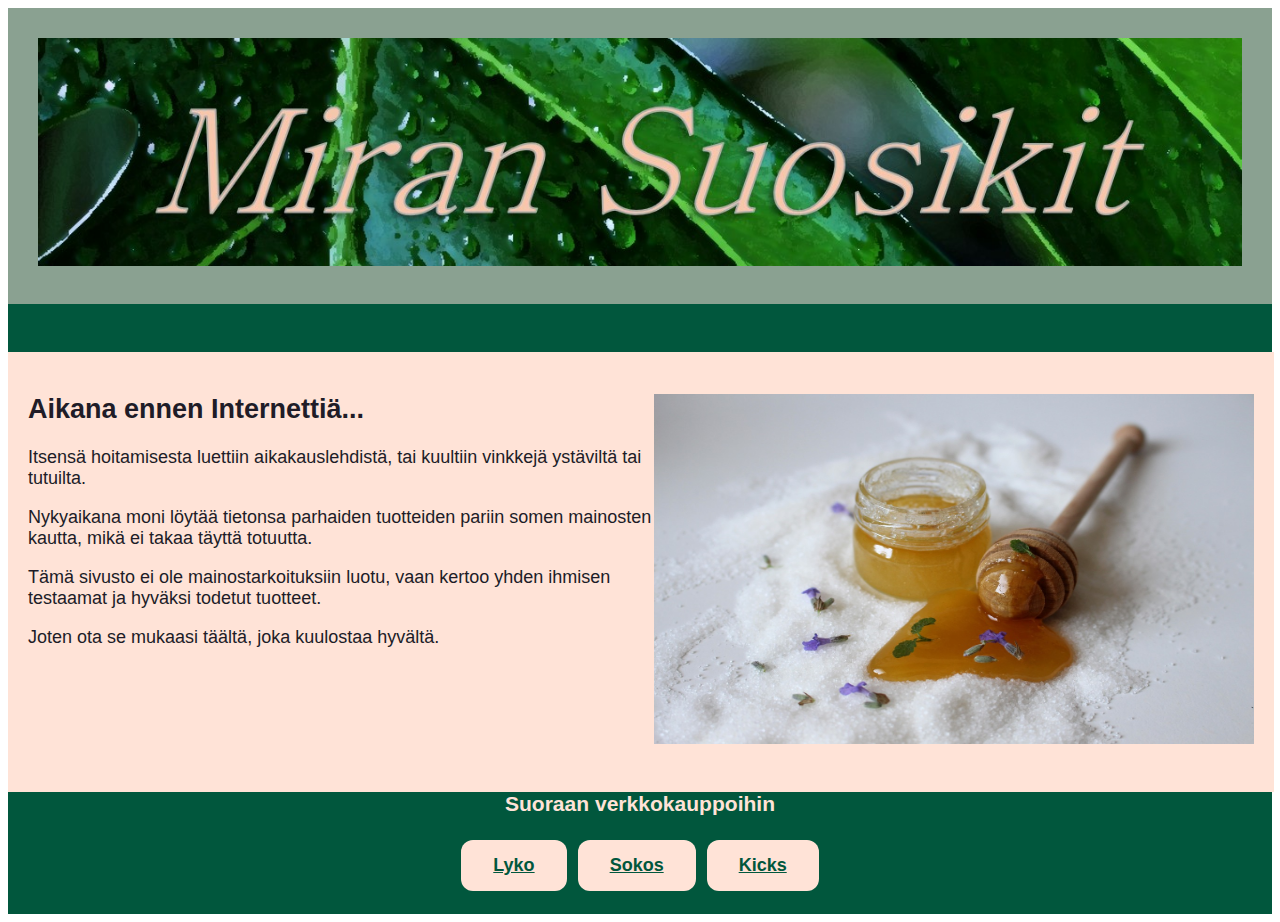
<file: index.html>
<!DOCTYPE html>
<html lang="en">
<head>
    <meta charset="UTF-8">
    <meta name="viewport" content="width=device-width, initial-scale=1.0">
    <title>Miran suosikit</title>
    <link rel="stylesheet" href="styles.css">

</head>
<header>
<img src="otsikkokuva.jpg" alt="Otsikko">
</header>

<body>
  <div class="topnav">
    <a href="iho.html">Ihonhoito</a>
    <a href="hiukset.html">Hiusten hoito</a>
    <a href="meikki.html">Kosmetiikka</a>
  </div>


    <div class="container">
        <div class="row">
          <div class="float-right"> <img src="eka sivu.jpg" alt="Etusivu" style="float:right;width:600px;height:350px;">
          </div>
          <div class="col-sm-8">
            <h2>Aikana ennen Internettiä...</h2>
            <p>Itsensä hoitamisesta luettiin aikakauslehdistä, tai kuultiin vinkkejä ystäviltä tai tutuilta.</p>
            <p>Nykyaikana moni löytää tietonsa parhaiden tuotteiden pariin somen mainosten kautta, mikä ei takaa täyttä totuutta.</p>
            <p>Tämä sivusto ei ole mainostarkoituksiin luotu, vaan kertoo yhden ihmisen testaamat ja hyväksi todetut tuotteet.</p>
            <p>Joten ota se mukaasi täältä, joka kuulostaa hyvältä.</p>
          </div>
          
        </div>
      </div>

      <footer>
        <h3>Suoraan verkkokauppoihin</h3>
        <div class="button1">
          <a href="https://lyko.com/fi" class="btn btn-info" role="button" target="_blank">Lyko</a>
        </div>
          <div class="button2">
            <a href="https://www.sokos.fi/" class="btn btn-info" role="button" target="_blank">Sokos</a>
          </div>
          <div class="button3">
            <a href="https://www.kicks.fi/" class="btn btn-info" role="button" target="_blank">Kicks</a>
          </div>
      </footer>

  
</body>
</html>
</file>
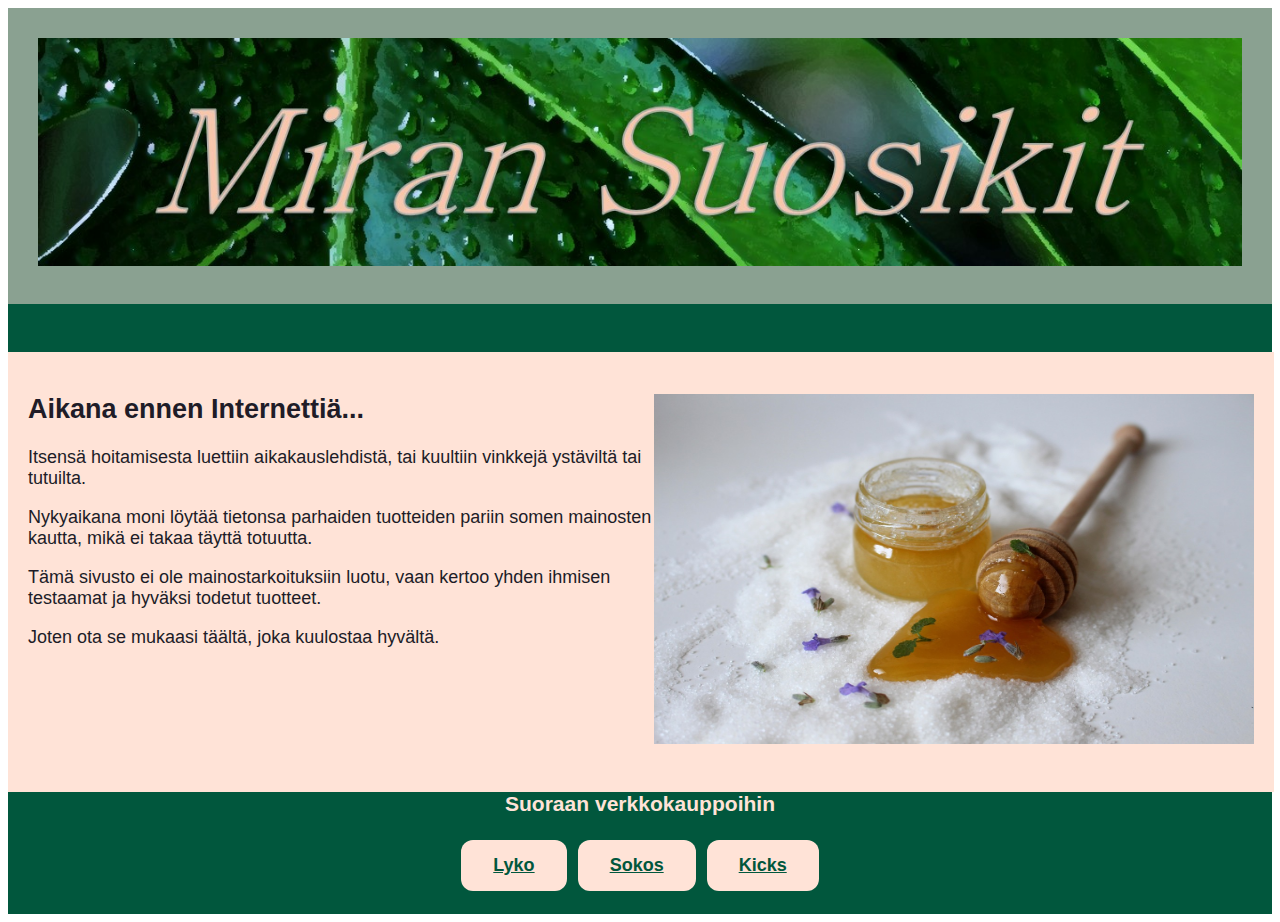
<file: lopputyo/index.html>
<!DOCTYPE html>
<html lang="en">
<head>
    <meta charset="UTF-8">
    <meta name="viewport" content="width=device-width, initial-scale=1.0">
    <title>Miran suosikit</title>
    <link rel="stylesheet" href="styles.css">

</head>
<header>
<img src="otsikkokuva.jpg" alt="Otsikko">
</header>

<body>
  <div class="topnav">
    <a href="iho.html">Ihonhoito</a>
    <a href="hiukset.html">Hiusten hoito</a>
    <a href="meikki.html">Kosmetiikka</a>
  </div>


    <div class="container">
        <div class="row">
          <div class="float-right"> <img src="eka sivu.jpg" alt="Etusivu" style="float:right;width:600px;height:350px;">
          </div>
          <div class="col-sm-8">
            <h2>Aikana ennen Internettiä...</h2>
            <p>Itsensä hoitamisesta luettiin aikakauslehdistä, tai kuultiin vinkkejä ystäviltä tai tutuilta.</p>
            <p>Nykyaikana moni löytää tietonsa parhaiden tuotteiden pariin somen mainosten kautta, mikä ei takaa täyttä totuutta.</p>
            <p>Tämä sivusto ei ole mainostarkoituksiin luotu, vaan kertoo yhden ihmisen testaamat ja hyväksi todetut tuotteet.</p>
            <p>Joten ota se mukaasi täältä, joka kuulostaa hyvältä.</p>
          </div>
          
        </div>
      </div>

      <footer>
        <h3>Suoraan verkkokauppoihin</h3>
        <div class="button1">
          <a href="https://lyko.com/fi" class="btn btn-info" role="button" target="_blank">Lyko</a>
        </div>
          <div class="button2">
            <a href="https://www.sokos.fi/" class="btn btn-info" role="button" target="_blank">Sokos</a>
          </div>
          <div class="button3">
            <a href="https://www.kicks.fi/" class="btn btn-info" role="button" target="_blank">Kicks</a>
          </div>
      </footer>

  
</body>
</html>
</file>
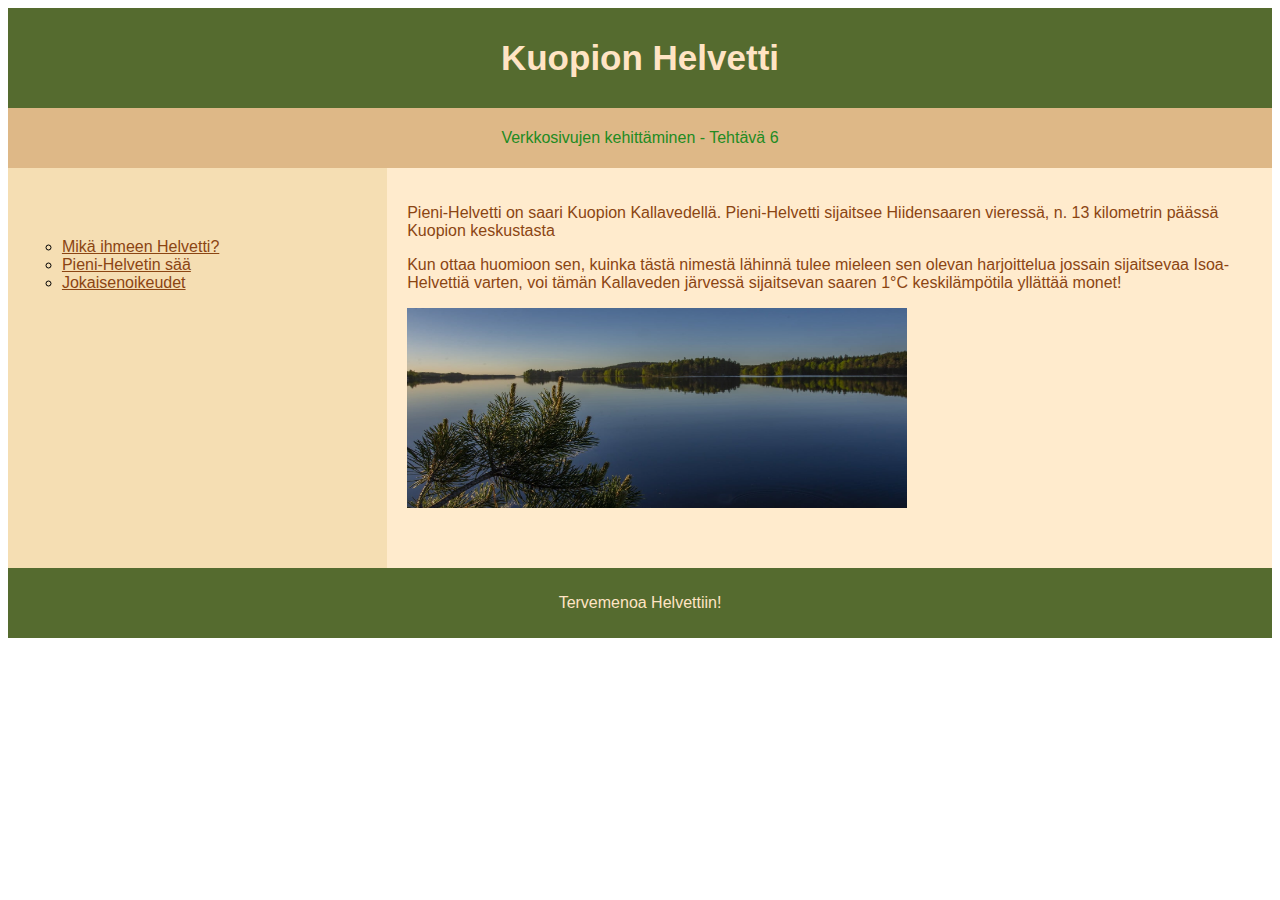
<file: mikjehi.github.io/index.html>
<!DOCTYPE html>
<html lang="en">
<head>
    <meta charset="UTF-8">
    <meta name="viewport" content="width=device-width, initial-scale=1.0">
    <title>Mira_KH_Tehtava6</title>
    <link rel="stylesheet" href="styles.css">
</head>
<header>Kuopion Helvetti</header>

<body>
    <section>
        <div class="topnav">
            <p>Verkkosivujen kehittäminen - Tehtävä 6</p>

        </div>
    </section>
    <section>
        <nav>
          <ul>
            <li><a href="https://venelehti.fi/veneilijan-luontokohde-hiidensaari-eli-helvetti-pyhalla-paikalla/" target="_blank">Mikä ihmeen Helvetti?</a></li>
            <li><a href="https://www.foreca.fi/Finland/Kuopio/Pieni-Helvetti/10vrk" target="_blank">Pieni-Helvetin sää</a></li>
            <li><a href="https://www.luontoon.fi/jokaisenoikeudet" target="_blank">Jokaisenoikeudet</a></li>
          </ul>
        </nav>
        
        <article>
          <p>Pieni-Helvetti on saari Kuopion Kallavedellä. Pieni-Helvetti sijaitsee Hiidensaaren vieressä, n. 13 kilometrin päässä Kuopion keskustasta</p>
          <p>Kun ottaa huomioon sen, kuinka tästä nimestä lähinnä tulee mieleen sen olevan harjoittelua jossain sijaitsevaa Isoa-Helvettiä varten, voi tämän Kallaveden järvessä sijaitsevan saaren 1°C keskilämpötila yllättää monet!</p>
          <img src="kuopio.jpg" alt="Koopijjoo on kaanis" style="width: 500px;height:200px;">
      </section>
      
      <footer>
        <p>Tervemenoa Helvettiin!</p>
      </footer>
    
</body>
</html>
</file>
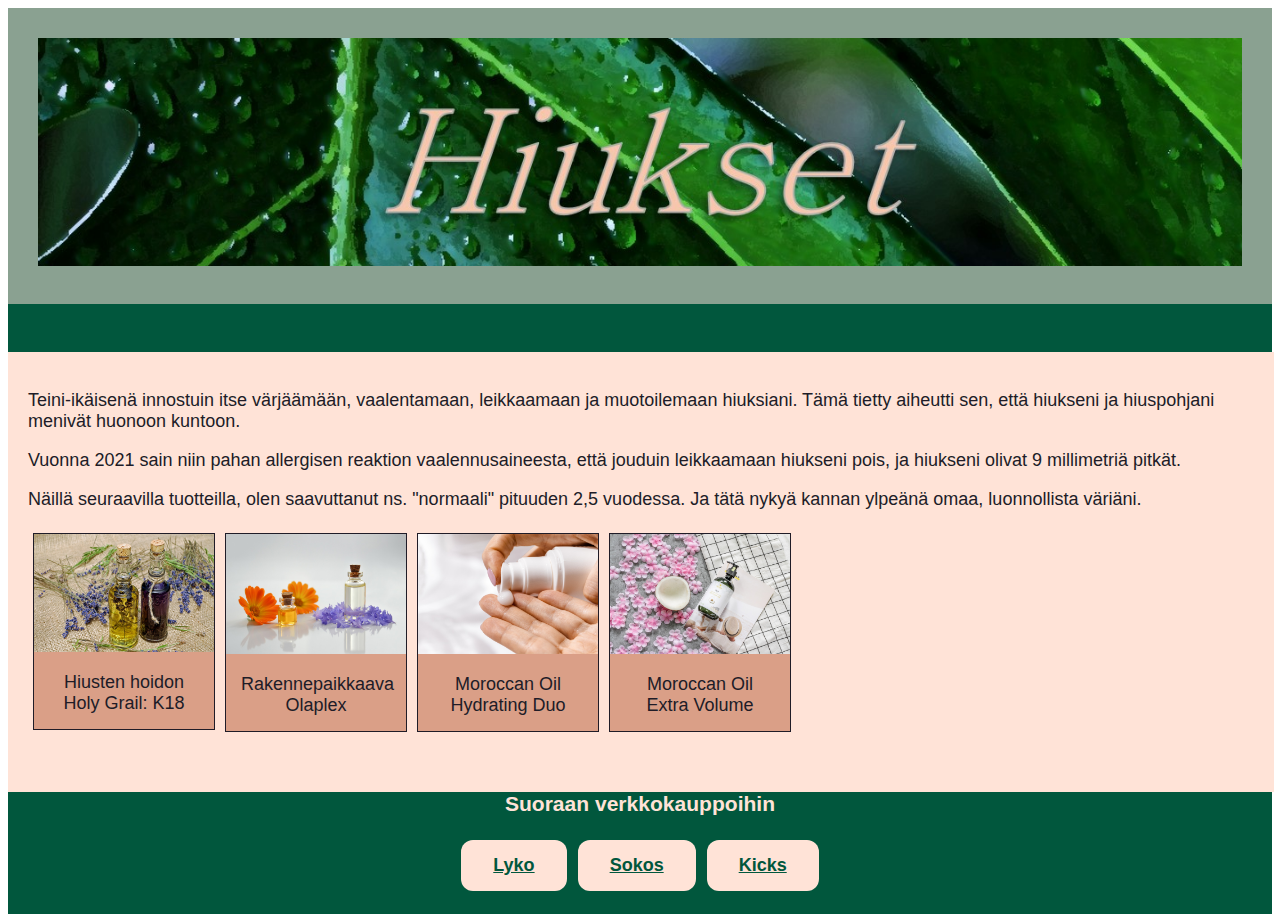
<file: hiukset.html>
<!DOCTYPE html>
<html lang="en">
<head>
    <meta charset="UTF-8">
    <meta name="viewport" content="width=device-width, initial-scale=1.0">
    <title>Miran suosikit</title>
    <link rel="stylesheet" href="styles.css">

</head>
<header>
    <img src="hiusten otsikko.jpg" alt="Hiusten hoito">
</header>

<body>
   
  <div class="topnav">
    
    <a href="index.html">Etusivu</a>
    <a href="iho.html">Ihonhoito</a>
    <a href="meikki.html">Kosmetiikka</a>
  </div>

      <div class="container">
        <div class="row">
          <div class="col-sm-8">
            <p>Teini-ikäisenä innostuin itse värjäämään, vaalentamaan, leikkaamaan ja muotoilemaan hiuksiani. Tämä tietty aiheutti sen, että hiukseni ja hiuspohjani menivät huonoon kuntoon.</p>
            <p>Vuonna 2021 sain niin pahan allergisen reaktion vaalennusaineesta, että jouduin leikkaamaan hiukseni pois, ja hiukseni olivat 9 millimetriä pitkät.</p>
            <p>Näillä seuraavilla tuotteilla, olen saavuttanut ns. "normaali" pituuden 2,5 vuodessa. Ja tätä nykyä kannan ylpeänä omaa, luonnollista väriäni. </p>
          </div>
        </div>
      

      <div class="gallery">
        <a href="https://lyko.com/fi/k18/k18-leave-in-molecular-repair-mask-50-ml" target="_blank">
          <img src="hiukset1.jpg" alt="hiukset 1" width="600" height="400">
        </a>
        <div class="desc">Hiusten hoidon Holy Grail: K18</div>
      </div>

      <div class="gallery">
        <a href="https://lyko.com/fi/olaplex/olaplex-no7-bonding-oil-30-ml" target="_blank">
          <img src="hiukset2.jpg" alt="hiukset 2" width="600" height="400">
        </a>
        <div class="desc">Rakennepaikkaava Olaplex</div>
      </div>

      <div class="gallery">
        <a href="https://lyko.com/fi/moroccanoil/moroccanoil-hydrating-duo-22e54839?gad_source=1&gclid=CjwKCAjw88yxBhBWEiwA7cm6pemAQx__AV2y7sb3jSvZeZKZHBHepIm82YPSW3Lvdb3hEGip36kSVRoCEGIQAvD_BwE" target="_blank">
          <img src="hiukset3.jpg" alt="hiukset 3" width="600" height="400">
        </a>
        <div class="desc">Moroccan Oil Hydrating Duo</div>
      </div>

      <div class="gallery">
        <a href="https://lyko.com/fi/moroccanoil/moroccanoil-extra-volume-shampoo--conditioner?gad_source=1&gclid=CjwKCAjw88yxBhBWEiwA7cm6pZ6AyT5o2QQWtzmQXqrrHdy5KwgQuAMUPCiTHiH8etVc8zQZJCIrABoCUIEQAvD_BwE" target="_blank">
          <img src="hiukset4.jpg" alt="hiukset 4" width="600" height="400">
        </a>
        <div class="desc">Moroccan Oil Extra Volume</div>
      </div>
      </div>

      <footer>
        <h3>Suoraan verkkokauppoihin</h2>
        <div class="button1">
          <a href="https://lyko.com/fi" class="btn btn-info" role="button" target="_blank">Lyko</a>
        </div>
          <div class="button2">
            <a href="https://www.sokos.fi/" class="btn btn-info" role="button" target="_blank">Sokos</a>
          </div>
          <div class="button3">
            <a href="https://www.kicks.fi/" class="btn btn-info" role="button" target="_blank">Kicks</a>
          </div>
      </footer>
</body>
</file>
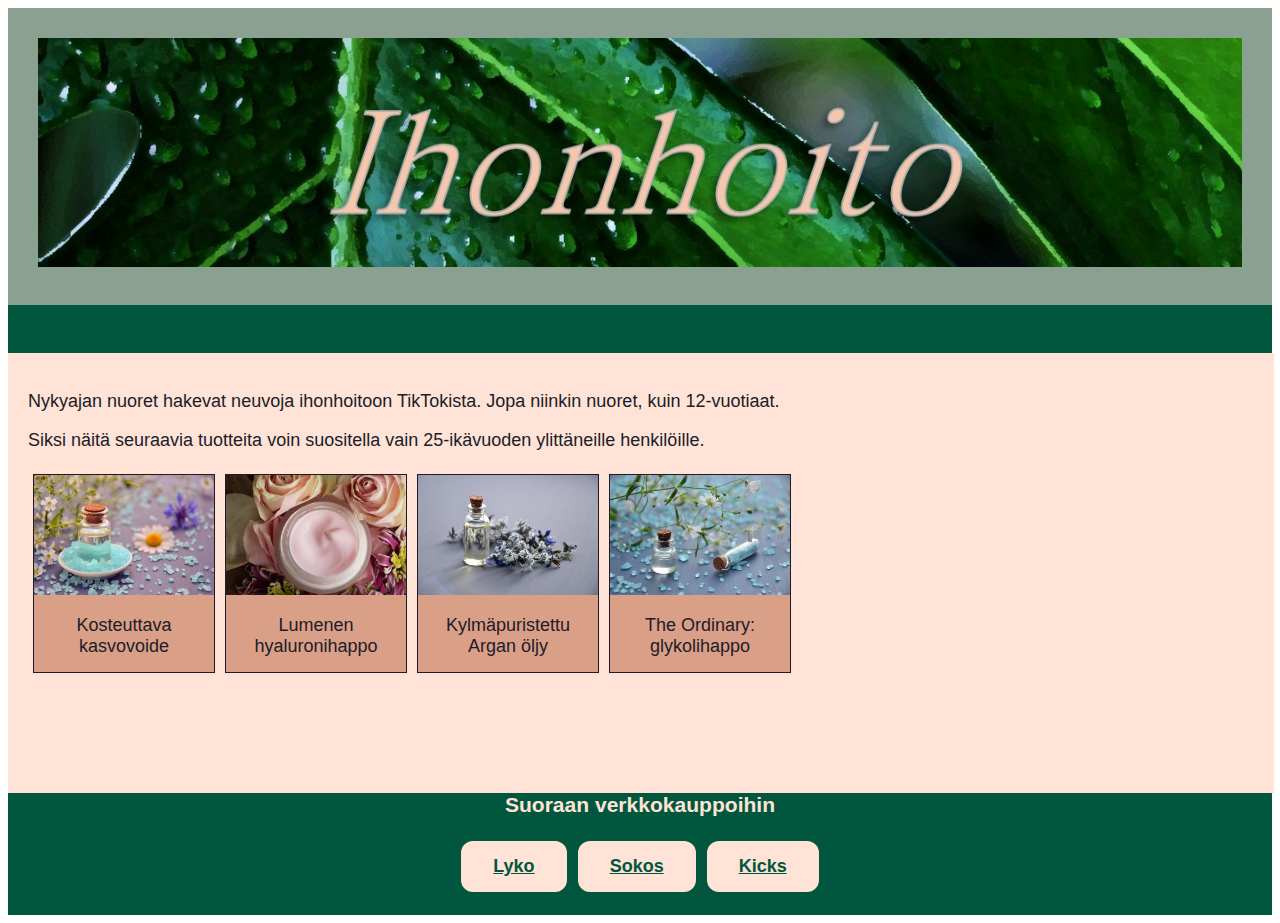
<file: iho.html>
<!DOCTYPE html>
<html lang="en">
<head>
    <meta charset="UTF-8">
    <meta name="viewport" content="width=device-width, initial-scale=1.0">
    <title>Miran suosikit</title>
    <link rel="stylesheet" href="styles.css">
</head>
    <header>
        <img src="ihonhoito otsikko.jpg" alt="Ihonhoito">
    </header>

  

    <body>

      <div class="topnav">
        <a href="index.html">Etusivu</a>
        <a href="hiukset.html">Hiusten hoito</a>
        <a href="meikki.html">Kosmetiikka</a>
      </div>

        <div class="container">
            <div class="row">
              <div class="col-sm-8">
                <p>Nykyajan nuoret hakevat neuvoja ihonhoitoon TikTokista. Jopa niinkin nuoret, kuin 12-vuotiaat. </p>
                <p>Siksi näitä seuraavia tuotteita voin suositella vain 25-ikävuoden ylittäneille henkilöille. </p>
              </div>
            </div>

          <div class="gallery">
            <a href="https://lyko.com/fi/lumene/lumene-nordic-hydra-intense-hydration-moisturizer-50-ml" target="_blank">
              <img src="iho1.jpg" alt="iho1" width="600" height="400">
            </a>
            <div class="desc">Kosteuttava kasvovoide</div>
          </div>

          <div class="gallery">
            <a href="https://lyko.com/fi/lumene/lumene-nordic-c-glow-boost-essence-30-ml" target="_blank">
              <img src="iho4.jpg" alt="iho2" width="600" height="400">
            </a>
            <div class="desc">Lumenen hyaluronihappo</div>
          </div>

          <div class="gallery">
            <a href="https://lyko.com/fi/the-ordinary/the-ordinary-100-organic-cold-pressed-m" target="_blank">
              <img src="iho3.jpg" alt="iho3" width="600" height="400">
            </a>
            <div class="desc">Kylmäpuristettu Argan öljy</div>
          </div>

          <div class="gallery">
            <a href="https://lyko.com/fi/the-ordinary/the-ordinary-glycolic-acid-7-toning-sol" target="_blank">
              <img src="iho2.jpg" alt="iho4" width="600" height="400">
            </a>
            <div class="desc">The Ordinary: glykolihappo</div>
          </div>
        </div>

        <footer>
          <h3>Suoraan verkkokauppoihin</h2>
          <div class="button1">
            <a href="https://lyko.com/fi" class="btn btn-info" role="button" target="_blank">Lyko</a>
          </div>
            <div class="button2">
              <a href="https://www.sokos.fi/" class="btn btn-info" role="button" target="_blank">Sokos</a>
            </div>
            <div class="button3">
              <a href="https://www.kicks.fi/" class="btn btn-info" role="button" target="_blank">Kicks</a>
            </div>
        </footer>
       
          
    </body>
</file>
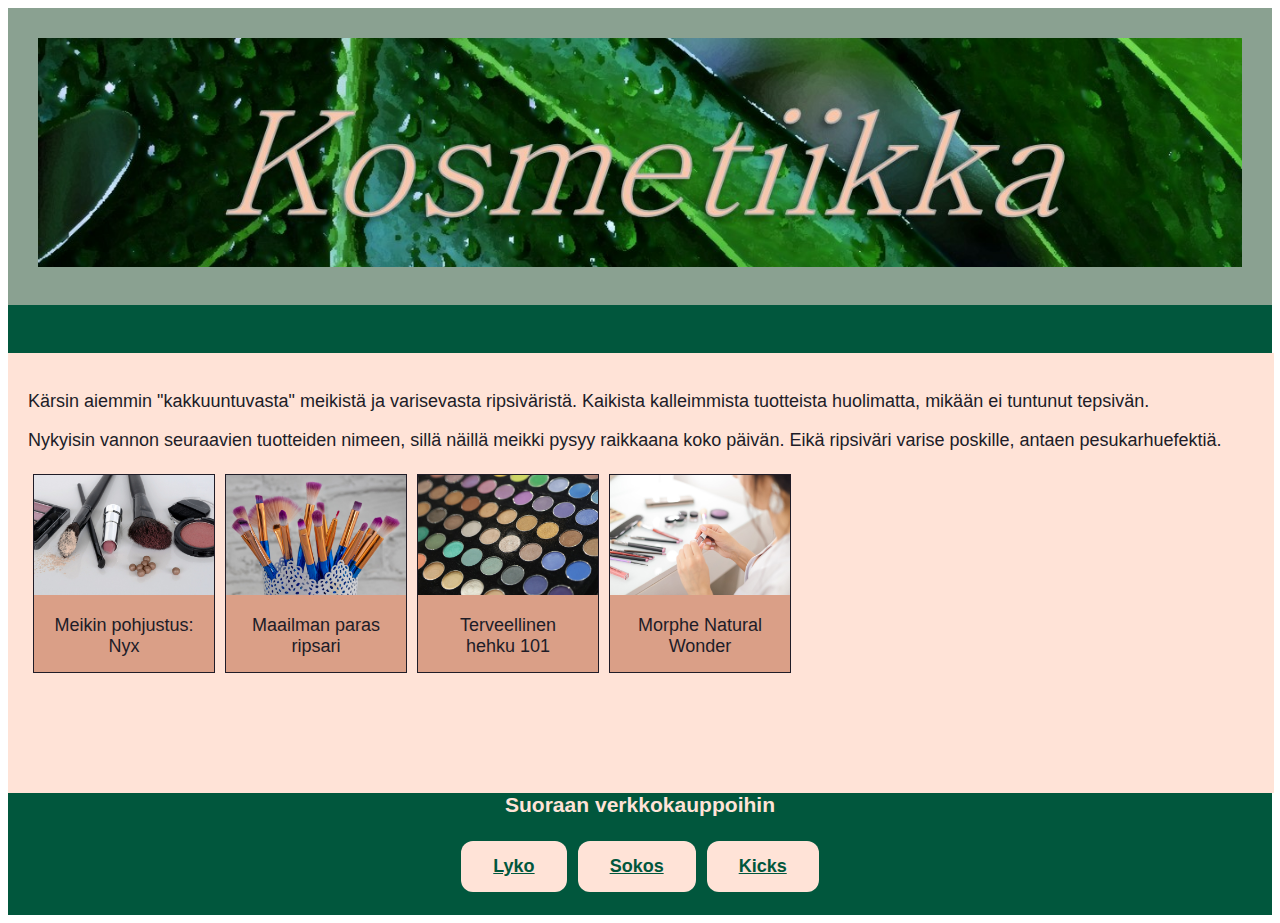
<file: meikki.html>
<!DOCTYPE html>
<html lang="en">
<head>
    <meta charset="UTF-8">
    <meta name="viewport" content="width=device-width, initial-scale=1.0">
    <title>Miran suosikit</title>
    <link rel="stylesheet" href="styles.css">

</head>

<header>
    <img src="meikki otsikko.jpg" alt="Kosmetiikka">
</header>
<body>
    
  <div class="topnav">
    <a href="index.html">Etusivu</a>
    <a href="iho.html">Ihonhoito</a>
    <a href="hiukset.html">Hiusten hoito</a>
  </div>

      <div class="container">
        <div class="row">
          <div class="col-sm-8">
            <p>Kärsin aiemmin "kakkuuntuvasta" meikistä ja varisevasta ripsiväristä. Kaikista kalleimmista tuotteista huolimatta, mikään ei tuntunut tepsivän.</p>
            <p>Nykyisin vannon seuraavien tuotteiden nimeen, sillä näillä meikki pysyy raikkaana koko päivän. Eikä ripsiväri varise poskille, antaen pesukarhuefektiä.</p>
          </div>
        </div>

      <div class="gallery">
        <a href="https://lyko.com/fi/nyx-professional-makeup/nyx-professional-makeup-plump-right-back-primer---serum-" target="_blank">
          <img src="meikki1.jpg" alt="meikki1" width="600" height="400">
        </a>
        <div class="desc">Meikin pohjustus: Nyx</div>
      </div>

      <div class="gallery">
        <a href="https://lyko.com/fi/clinique/clinique-high-impact-zero-gravity-mascara---black-01-8-ml" target="_blank">
          <img src="meikki2.jpg" alt="meikki2" width="600" height="400">
        </a>
        <div class="desc">Maailman paras ripsari</div>
      </div>

      <div class="gallery">
        <a href="https://lyko.com/fi/lumene/lumene-invisible-illumination-liquid-blush-pink-blossom-15ml" target="_blank">
          <img src="meikki3.jpg" alt="meikki2" width="600" height="400">
        </a>
        <div class="desc">Terveellinen hehku 101</div>
      </div>

      <div class="gallery">
        <a href="https://www.kicks.fi/morphe/meikki/silmameikki/luomivarit/18w-natural-wonder-artistry-palette" target="_blank">
          <img src="meikki4.jpg" alt="meikki2" width="600" height="400">
        </a>
        <div class="desc">Morphe Natural Wonder</div>
      </div>
      </div>

      <footer>
        <h3>Suoraan verkkokauppoihin</h2>
        <div class="button1">
          <a href="https://lyko.com/fi" class="btn btn-info" role="button" target="_blank">Lyko</a>
        </div>
          <div class="button2">
            <a href="https://www.sokos.fi/" class="btn btn-info" role="button" target="_blank">Sokos</a>
          </div>
          <div class="button3">
            <a href="https://www.kicks.fi/" class="btn btn-info" role="button" target="_blank">Kicks</a>
          </div>
      </footer>

      </body>
</file>
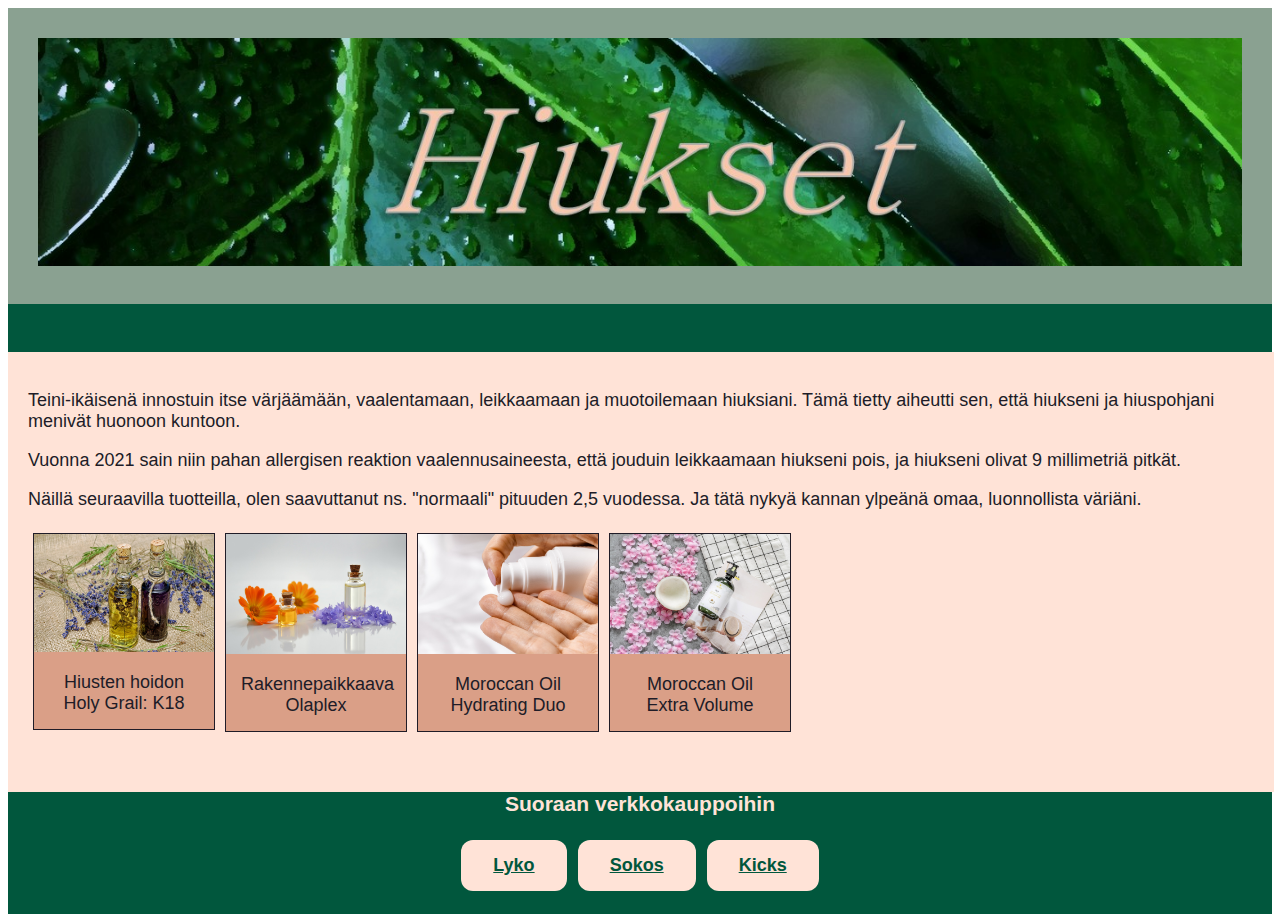
<file: lopputyo/hiukset.html>
<!DOCTYPE html>
<html lang="en">
<head>
    <meta charset="UTF-8">
    <meta name="viewport" content="width=device-width, initial-scale=1.0">
    <title>Miran suosikit</title>
    <link rel="stylesheet" href="styles.css">

</head>
<header>
    <img src="hiusten otsikko.jpg" alt="Hiusten hoito">
</header>

<body>
   
  <div class="topnav">
    
    <a href="index.html">Etusivu</a>
    <a href="iho.html">Ihonhoito</a>
    <a href="meikki.html">Kosmetiikka</a>
  </div>

      <div class="container">
        <div class="row">
          <div class="col-sm-8">
            <p>Teini-ikäisenä innostuin itse värjäämään, vaalentamaan, leikkaamaan ja muotoilemaan hiuksiani. Tämä tietty aiheutti sen, että hiukseni ja hiuspohjani menivät huonoon kuntoon.</p>
            <p>Vuonna 2021 sain niin pahan allergisen reaktion vaalennusaineesta, että jouduin leikkaamaan hiukseni pois, ja hiukseni olivat 9 millimetriä pitkät.</p>
            <p>Näillä seuraavilla tuotteilla, olen saavuttanut ns. "normaali" pituuden 2,5 vuodessa. Ja tätä nykyä kannan ylpeänä omaa, luonnollista väriäni. </p>
          </div>
        </div>
      

      <div class="gallery">
        <a href="https://lyko.com/fi/k18/k18-leave-in-molecular-repair-mask-50-ml" target="_blank">
          <img src="hiukset1.jpg" alt="hiukset 1" width="600" height="400">
        </a>
        <div class="desc">Hiusten hoidon Holy Grail: K18</div>
      </div>

      <div class="gallery">
        <a href="https://lyko.com/fi/olaplex/olaplex-no7-bonding-oil-30-ml" target="_blank">
          <img src="hiukset2.jpg" alt="hiukset 2" width="600" height="400">
        </a>
        <div class="desc">Rakennepaikkaava Olaplex</div>
      </div>

      <div class="gallery">
        <a href="https://lyko.com/fi/moroccanoil/moroccanoil-hydrating-duo-22e54839?gad_source=1&gclid=CjwKCAjw88yxBhBWEiwA7cm6pemAQx__AV2y7sb3jSvZeZKZHBHepIm82YPSW3Lvdb3hEGip36kSVRoCEGIQAvD_BwE" target="_blank">
          <img src="hiukset3.jpg" alt="hiukset 3" width="600" height="400">
        </a>
        <div class="desc">Moroccan Oil Hydrating Duo</div>
      </div>

      <div class="gallery">
        <a href="https://lyko.com/fi/moroccanoil/moroccanoil-extra-volume-shampoo--conditioner?gad_source=1&gclid=CjwKCAjw88yxBhBWEiwA7cm6pZ6AyT5o2QQWtzmQXqrrHdy5KwgQuAMUPCiTHiH8etVc8zQZJCIrABoCUIEQAvD_BwE" target="_blank">
          <img src="hiukset4.jpg" alt="hiukset 4" width="600" height="400">
        </a>
        <div class="desc">Moroccan Oil Extra Volume</div>
      </div>
      </div>

      <footer>
        <h3>Suoraan verkkokauppoihin</h2>
        <div class="button1">
          <a href="https://lyko.com/fi" class="btn btn-info" role="button" target="_blank">Lyko</a>
        </div>
          <div class="button2">
            <a href="https://www.sokos.fi/" class="btn btn-info" role="button" target="_blank">Sokos</a>
          </div>
          <div class="button3">
            <a href="https://www.kicks.fi/" class="btn btn-info" role="button" target="_blank">Kicks</a>
          </div>
      </footer>
</body>
</file>
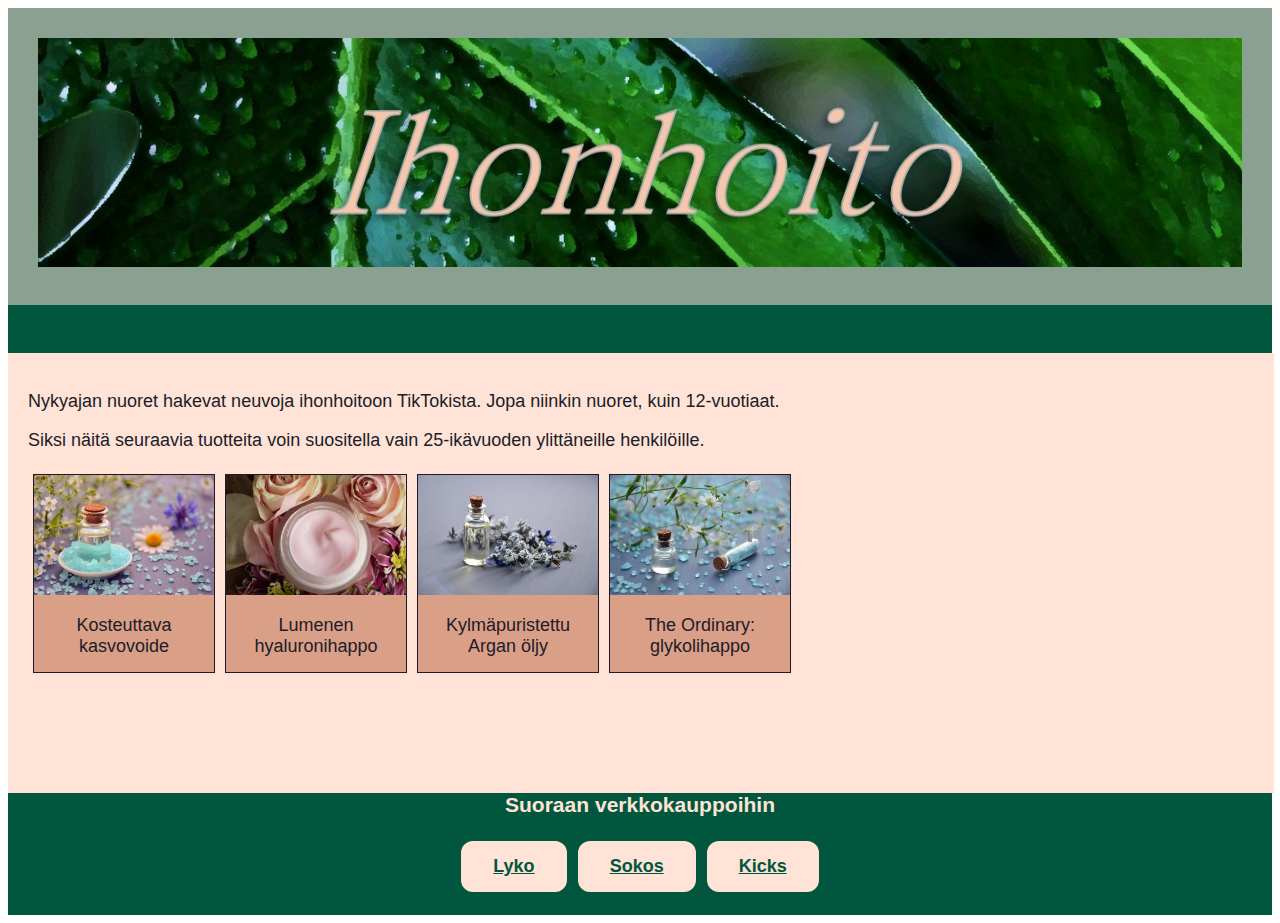
<file: lopputyo/iho.html>
<!DOCTYPE html>
<html lang="en">
<head>
    <meta charset="UTF-8">
    <meta name="viewport" content="width=device-width, initial-scale=1.0">
    <title>Miran suosikit</title>
    <link rel="stylesheet" href="styles.css">
</head>
    <header>
        <img src="ihonhoito otsikko.jpg" alt="Ihonhoito">
    </header>

  

    <body>

      <div class="topnav">
        <a href="index.html">Etusivu</a>
        <a href="hiukset.html">Hiusten hoito</a>
        <a href="meikki.html">Kosmetiikka</a>
      </div>

        <div class="container">
            <div class="row">
              <div class="col-sm-8">
                <p>Nykyajan nuoret hakevat neuvoja ihonhoitoon TikTokista. Jopa niinkin nuoret, kuin 12-vuotiaat. </p>
                <p>Siksi näitä seuraavia tuotteita voin suositella vain 25-ikävuoden ylittäneille henkilöille. </p>
              </div>
            </div>

          <div class="gallery">
            <a href="https://lyko.com/fi/lumene/lumene-nordic-hydra-intense-hydration-moisturizer-50-ml" target="_blank">
              <img src="iho1.jpg" alt="iho1" width="600" height="400">
            </a>
            <div class="desc">Kosteuttava kasvovoide</div>
          </div>

          <div class="gallery">
            <a href="https://lyko.com/fi/lumene/lumene-nordic-c-glow-boost-essence-30-ml" target="_blank">
              <img src="iho4.jpg" alt="iho2" width="600" height="400">
            </a>
            <div class="desc">Lumenen hyaluronihappo</div>
          </div>

          <div class="gallery">
            <a href="https://lyko.com/fi/the-ordinary/the-ordinary-100-organic-cold-pressed-m" target="_blank">
              <img src="iho3.jpg" alt="iho3" width="600" height="400">
            </a>
            <div class="desc">Kylmäpuristettu Argan öljy</div>
          </div>

          <div class="gallery">
            <a href="https://lyko.com/fi/the-ordinary/the-ordinary-glycolic-acid-7-toning-sol" target="_blank">
              <img src="iho2.jpg" alt="iho4" width="600" height="400">
            </a>
            <div class="desc">The Ordinary: glykolihappo</div>
          </div>
        </div>

        <footer>
          <h3>Suoraan verkkokauppoihin</h2>
          <div class="button1">
            <a href="https://lyko.com/fi" class="btn btn-info" role="button" target="_blank">Lyko</a>
          </div>
            <div class="button2">
              <a href="https://www.sokos.fi/" class="btn btn-info" role="button" target="_blank">Sokos</a>
            </div>
            <div class="button3">
              <a href="https://www.kicks.fi/" class="btn btn-info" role="button" target="_blank">Kicks</a>
            </div>
        </footer>
       
          
    </body>
</file>
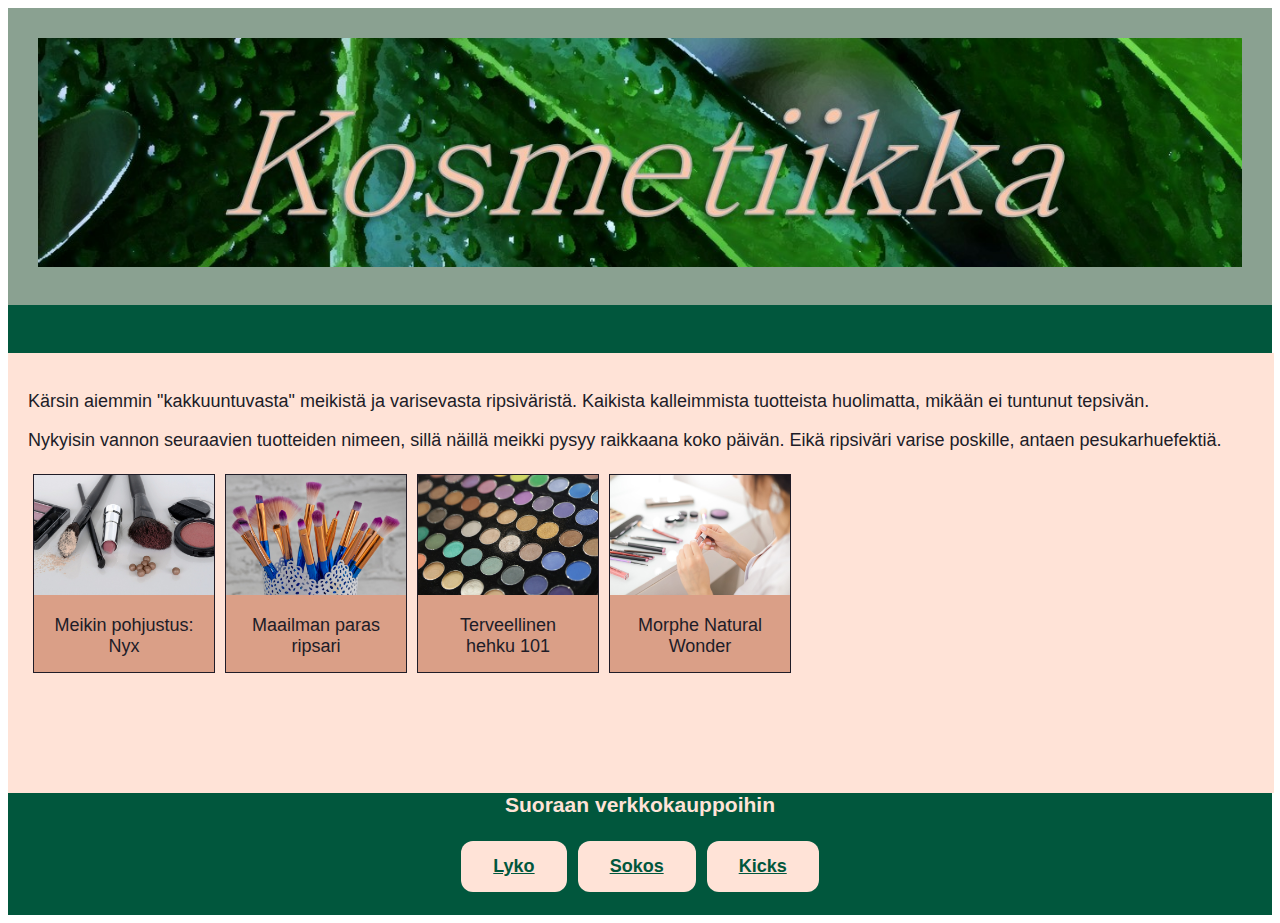
<file: lopputyo/meikki.html>
<!DOCTYPE html>
<html lang="en">
<head>
    <meta charset="UTF-8">
    <meta name="viewport" content="width=device-width, initial-scale=1.0">
    <title>Miran suosikit</title>
    <link rel="stylesheet" href="styles.css">

</head>

<header>
    <img src="meikki otsikko.jpg" alt="Kosmetiikka">
</header>
<body>
    
  <div class="topnav">
    <a href="index.html">Etusivu</a>
    <a href="iho.html">Ihonhoito</a>
    <a href="hiukset.html">Hiusten hoito</a>
  </div>

      <div class="container">
        <div class="row">
          <div class="col-sm-8">
            <p>Kärsin aiemmin "kakkuuntuvasta" meikistä ja varisevasta ripsiväristä. Kaikista kalleimmista tuotteista huolimatta, mikään ei tuntunut tepsivän.</p>
            <p>Nykyisin vannon seuraavien tuotteiden nimeen, sillä näillä meikki pysyy raikkaana koko päivän. Eikä ripsiväri varise poskille, antaen pesukarhuefektiä.</p>
          </div>
        </div>

      <div class="gallery">
        <a href="https://lyko.com/fi/nyx-professional-makeup/nyx-professional-makeup-plump-right-back-primer---serum-" target="_blank">
          <img src="meikki1.jpg" alt="meikki1" width="600" height="400">
        </a>
        <div class="desc">Meikin pohjustus: Nyx</div>
      </div>

      <div class="gallery">
        <a href="https://lyko.com/fi/clinique/clinique-high-impact-zero-gravity-mascara---black-01-8-ml" target="_blank">
          <img src="meikki2.jpg" alt="meikki2" width="600" height="400">
        </a>
        <div class="desc">Maailman paras ripsari</div>
      </div>

      <div class="gallery">
        <a href="https://lyko.com/fi/lumene/lumene-invisible-illumination-liquid-blush-pink-blossom-15ml" target="_blank">
          <img src="meikki3.jpg" alt="meikki2" width="600" height="400">
        </a>
        <div class="desc">Terveellinen hehku 101</div>
      </div>

      <div class="gallery">
        <a href="https://www.kicks.fi/morphe/meikki/silmameikki/luomivarit/18w-natural-wonder-artistry-palette" target="_blank">
          <img src="meikki4.jpg" alt="meikki2" width="600" height="400">
        </a>
        <div class="desc">Morphe Natural Wonder</div>
      </div>
      </div>

      <footer>
        <h3>Suoraan verkkokauppoihin</h2>
        <div class="button1">
          <a href="https://lyko.com/fi" class="btn btn-info" role="button" target="_blank">Lyko</a>
        </div>
          <div class="button2">
            <a href="https://www.sokos.fi/" class="btn btn-info" role="button" target="_blank">Sokos</a>
          </div>
          <div class="button3">
            <a href="https://www.kicks.fi/" class="btn btn-info" role="button" target="_blank">Kicks</a>
          </div>
      </footer>

      </body>
</file>
<file: styles.css>
body {
    font-family: 'Segoe UI', Tahoma, Geneva, Verdana, sans-serif;
    font-size: large;
  }
  
  header {
    background-color: rgb(138, 161, 145);
    padding: 30px;
    text-align: center;
    font-size: 35px;
    font-weight: bold;
    color: bisque;
    text-shadow: #777;
  }
  
  .topnav {
    overflow: hidden;
    background-color: rgb(1, 87, 61);
    transition-duration: 10s;
  }
  
  .topnav a {
    float: left;
    color: rgb(255, 227, 215);
    text-align: center;
    padding: 14px 16px;
    text-decoration: double;
    font-size: 17px;
  }
  
  .topnav a:hover {
    background-color: rgb(218, 159, 135);
    color: rgb(255, 227, 215);
  }
  
  .topnav a.active {
    background-color: #04AA6D;
    color: white;
  }

  a:link{
    color: rgb(1, 87, 61);
  }
  
  .container {
    float: left;
    padding: 20px;
    width: 97%;
    background-color: rgb(255, 227, 215);
    color: rgb(32, 28, 39);
    height: 400px;
  }

  .button1 {
    background-color: rgb(255, 227, 215);
    padding: 15px 32px;
    border-radius: 12px;
    text-align: center;
    display: inline-block;
    font-size: large;
    font-weight: bold;
    margin: 3px 3px;
  }

  .button2 {
    background-color: rgb(255, 227, 215);
    padding: 15px 32px;
    border-radius: 12px;
    text-align: center;
    display: inline-block;
    font-size: large;
    font-weight: bold;
    margin: 3px 3px;
  }

  .button3 {
    background-color: rgb(255, 227, 215);
    padding: 15px 32px;
    border-radius: 12px;
    text-align: center;
    display: inline-block;
    font-size: large;
    font-weight: bold;
    margin: 3px 3px;
  }
  
  div.gallery {
    margin: 5px;
    border: 1px solid rgb(32, 28, 39);
    float: left;
    width: 180px;
    background-color: rgb(218, 159, 135);
  }
  
  div.gallery:hover {
    border: 4px solid rgb(1, 87, 61);
  }
  
  div.gallery img {
    width: 100%;
    height: auto;
  }
  
  div.desc {
    padding: 15px;
    text-align: center;
  }

  footer {
    background-color: rgb(1, 87, 61);
    padding: 20px;
    text-align: center;
    color: rgb(255, 227, 215)
  }

  img{
    max-width: 100%;
    height: auto;
  }

  @media (max-width: 600px) {
    nav, article {
      width: 100%;
      height: auto;
  }
    }
</file>
<file: lopputyo/styles.css>
body {
    font-family: 'Segoe UI', Tahoma, Geneva, Verdana, sans-serif;
    font-size: large;
  }
  
  header {
    background-color: rgb(138, 161, 145);
    padding: 30px;
    text-align: center;
    font-size: 35px;
    font-weight: bold;
    color: bisque;
    text-shadow: #777;
  }
  
  .topnav {
    overflow: hidden;
    background-color: rgb(1, 87, 61);
    transition-duration: 10s;
  }
  
  .topnav a {
    float: left;
    color: rgb(255, 227, 215);
    text-align: center;
    padding: 14px 16px;
    text-decoration: double;
    font-size: 17px;
  }
  
  .topnav a:hover {
    background-color: rgb(218, 159, 135);
    color: rgb(255, 227, 215);
  }
  
  .topnav a.active {
    background-color: #04AA6D;
    color: white;
  }

  a:link{
    color: rgb(1, 87, 61);
  }
  
  .container {
    float: left;
    padding: 20px;
    width: 97%;
    background-color: rgb(255, 227, 215);
    color: rgb(32, 28, 39);
    height: 400px;
  }

  .button1 {
    background-color: rgb(255, 227, 215);
    padding: 15px 32px;
    border-radius: 12px;
    text-align: center;
    display: inline-block;
    font-size: large;
    font-weight: bold;
    margin: 3px 3px;
  }

  .button2 {
    background-color: rgb(255, 227, 215);
    padding: 15px 32px;
    border-radius: 12px;
    text-align: center;
    display: inline-block;
    font-size: large;
    font-weight: bold;
    margin: 3px 3px;
  }

  .button3 {
    background-color: rgb(255, 227, 215);
    padding: 15px 32px;
    border-radius: 12px;
    text-align: center;
    display: inline-block;
    font-size: large;
    font-weight: bold;
    margin: 3px 3px;
  }
  
  div.gallery {
    margin: 5px;
    border: 1px solid rgb(32, 28, 39);
    float: left;
    width: 180px;
    background-color: rgb(218, 159, 135);
  }
  
  div.gallery:hover {
    border: 4px solid rgb(1, 87, 61);
  }
  
  div.gallery img {
    width: 100%;
    height: auto;
  }
  
  div.desc {
    padding: 15px;
    text-align: center;
  }

  footer {
    background-color: rgb(1, 87, 61);
    padding: 20px;
    text-align: center;
    color: rgb(255, 227, 215)
  }

  img{
    max-width: 100%;
    height: auto;
  }

  @media (max-width: 600px) {
    nav, article {
      width: 100%;
      height: auto;
  }
    }
</file>
<file: mikjehi.github.io/styles.css>
* {
    box-sizing: border-box;
  }
  
  body {
    font-family: Verdana, Geneva, Tahoma, sans-serif;
  }
  
  header {
    background-color: darkolivegreen;
    padding: 30px;
    text-align: center;
    font-size: 35px;
    font-weight: bold;
    color: bisque;
  }

  .topnav{
    padding: 5px;
    background-color: burlywood;
    color: forestgreen;
    text-align: center;

  }
  
  nav {
    float: left;
    width: 30%;
    height: 400px;
    background-color: wheat;
    padding: 20px;
  }
  
  nav ul {
    list-style-type: circle;
    padding: 10%;
  }

  a:link{
    color: saddlebrown;
  }

  a:hover{
    color: red;
  }
  
  article {
    float: left;
    padding: 20px;
    width: 70%;
    background-color: blanchedalmond;
    color: saddlebrown;
    height: 400px;
  }
  
  section::after {
    content: "";
    display: table;
    clear: both;
  }
  
  footer {
    background-color: darkolivegreen;
    padding: 10px;
    text-align: center;
    color: bisque;
  }
  
  @media (max-width: 600px) {
    nav, article {
      width: 100%;
      height: auto;
    }
  }
</file>
